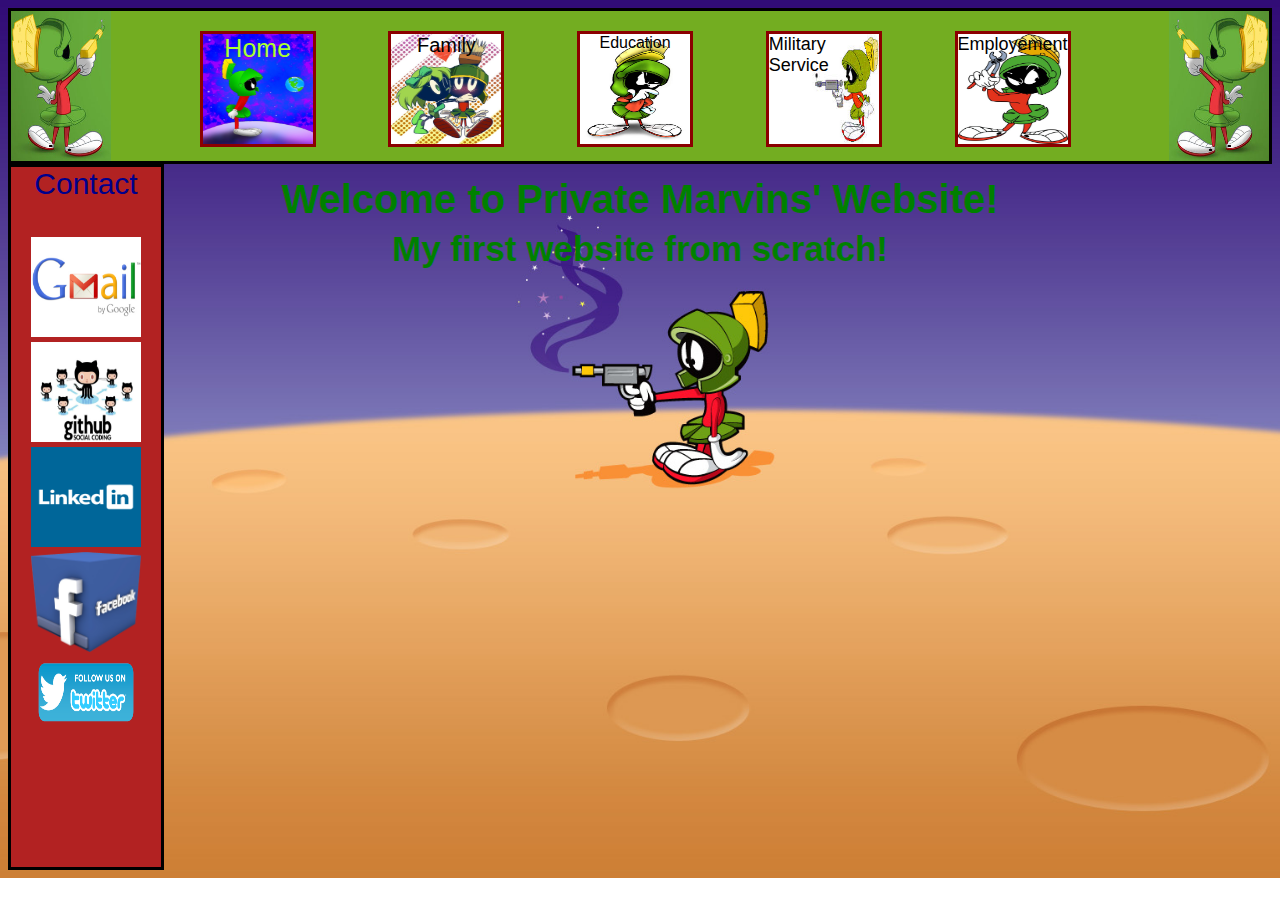
<file: Website/index.html>
<!DOCTYPE html>
<html>
    <head>
    	<link type="text/css" rel="stylesheet" href="main.css">
       <title>PrivMarv</title>
      
    </head>
    <body>
    	<div class="header">
      		<a href="index.html"><div class="home">Home</div></a>
      		<a href="family/family.html"><div class="myfamily">Family</div></a>
      		<a href="education/education.html"><div class="myeducation">Education</div></a>
      		<a href="militaryservice/militaryservice.html"><div class="myservice">Military Service</div></a>
      		<a href="employment/employment.html"><div class="myemployement">Employement</div></a>
		<div class="pic"></div><div class="pic2"></div>
			
		</div>
		
		<div class="contact">Contact<a href="mailto:privmarv@gmail.com"><div class="email"></div></a>
		<a href="https://github.com/privmarv/privmarv"><div class="github"></div></a>
		<a href="http://www.linkedin.com/in/paul-gerry-75863b134"><div class="linkedin"></div></a>
		<a href="https://www.facebook.com/wendy.gerry"><div class="facebook"></div></a>
		<a href="https://twitter.com/privmarv"><div class="twitter"></div></a>

		</div>
		<h1 class="hometitle">Welcome to Private Marvins' Website!</h1>
		<h2 class="hometitle2">My first website from scratch!</h2>
    </body>
</html>
</file>
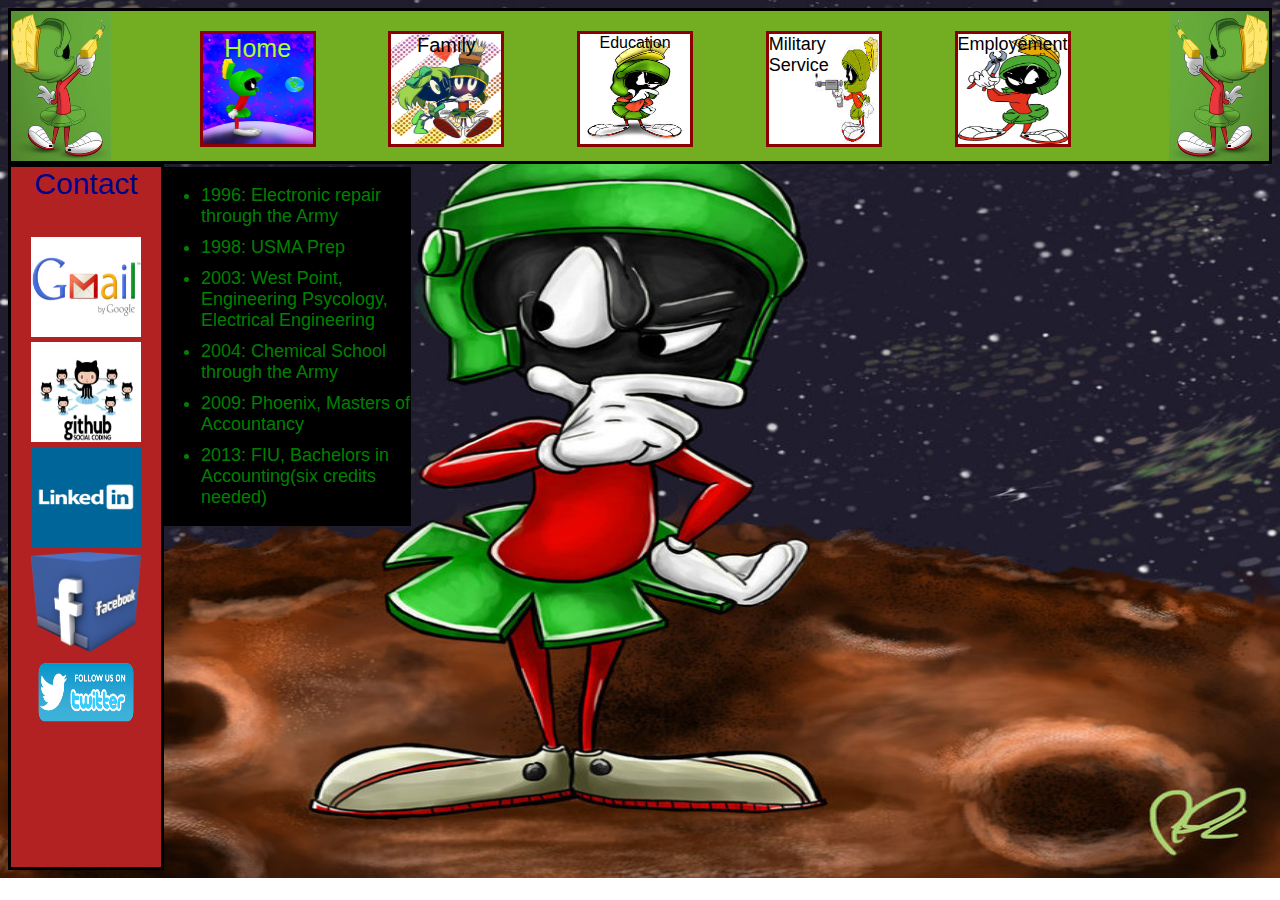
<file: Website/education/education.html>
<!DOCTYPE html>
<html>
    <head>
    	<link type="text/css" rel="stylesheet" href="education.css">
       <title>PrivMarv</title>
      
    </head>
    <body>
    <div class="header">
          <a href="../index.html"><div class="home">Home</div></a>
          <a href="../family/family.html"><div class="myfamily">Family</div></a>
          <a href="../education/education.html"><div class="myeducation">Education</div></a>
          <a href="../militaryservice/militaryservice.html"><div class="myservice">Military Service</div></a>
          <a href="../employment/employment.html"><div class="myemployement">Employement</div></a>
    <div class="pic"></div><div class="pic2"></div>
			
		</div>
		
		<div class="contact">Contact<a href="mailto:privmarv@gmail.com"><div class="email"></div></a>
		<a href="https://github.com/privmarv/privmarv"><div class="github"></div></a>
		<a href="http://www.linkedin.com/in/paul-gerry-75863b134"><div class="linkedin"></div></a>
		<a href="https://www.facebook.com/wendy.gerry"><div class="facebook"></div></a>
		<a href="https://twitter.com/privmarv"><div class="twitter"></div></a>
      <div class="text">
        <ul class="list">
          <li>1996: Electronic repair through the Army</li>
          <li>1998: USMA Prep</li>
          <li>2003: West Point, Engineering Psycology, Electrical Engineering</li>
          <li>2004: Chemical School through the Army</li>
          <li>2009: Phoenix, Masters of Accountancy</li>
          <li>2013: FIU, Bachelors in Accounting(six credits needed)</li>
        </ul>

      </div>
		</div>
    </body>
</html>
</file>
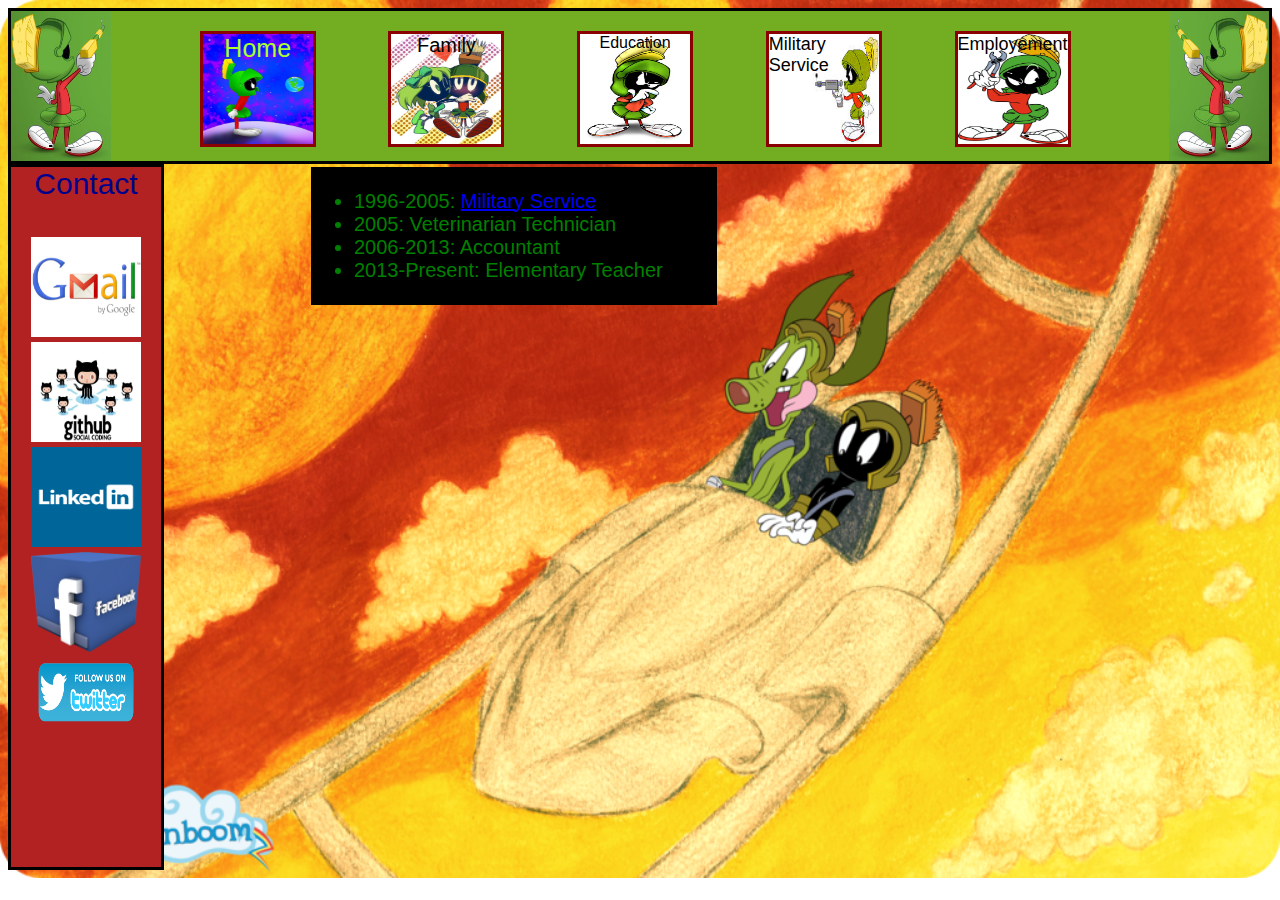
<file: Website/employment/employment.html>
<!DOCTYPE html>
<html>
    <head>
    	<link type="text/css" rel="stylesheet" href="employment.css">
       <title>PrivMarv</title>
      
    </head>
    <body>
    	<div class="header">
          <a href="../index.html"><div class="home">Home</div></a>
          <a href="../family/family.html"><div class="myfamily">Family</div></a>
          <a href="../education/education.html"><div class="myeducation">Education</div></a>
          <a href="../militaryservice/militaryservice.html"><div class="myservice">Military Service</div></a>
          <a href="../employment/employment.html"><div class="myemployement">Employement</div></a>
    <div class="pic"></div><div class="pic2"></div>
			
		</div>
		
		<div class="contact">Contact<a href="mailto:privmarv@gmail.com"><div class="email"></div></a>
		<a href="https://github.com/privmarv/privmarv"><div class="github"></div></a>
		<a href="http://www.linkedin.com/in/paul-gerry-75863b134"><div class="linkedin"></div></a>
		<a href="https://www.facebook.com/wendy.gerry"><div class="facebook"></div></a>
		<a href="https://twitter.com/privmarv"><div class="twitter"></div></a>
      <div class="text">
        <ul class="list">
          <li>1996-2005: <a href="../militaryservice/militaryservice.html">Military Service</a></li>
          <li>2005: Veterinarian Technician</li>
          <li>2006-2013: Accountant</li>
          <li>2013-Present: Elementary Teacher</li>
        </ul>

      </div>
		</div>
    </body>
</html>
</file>
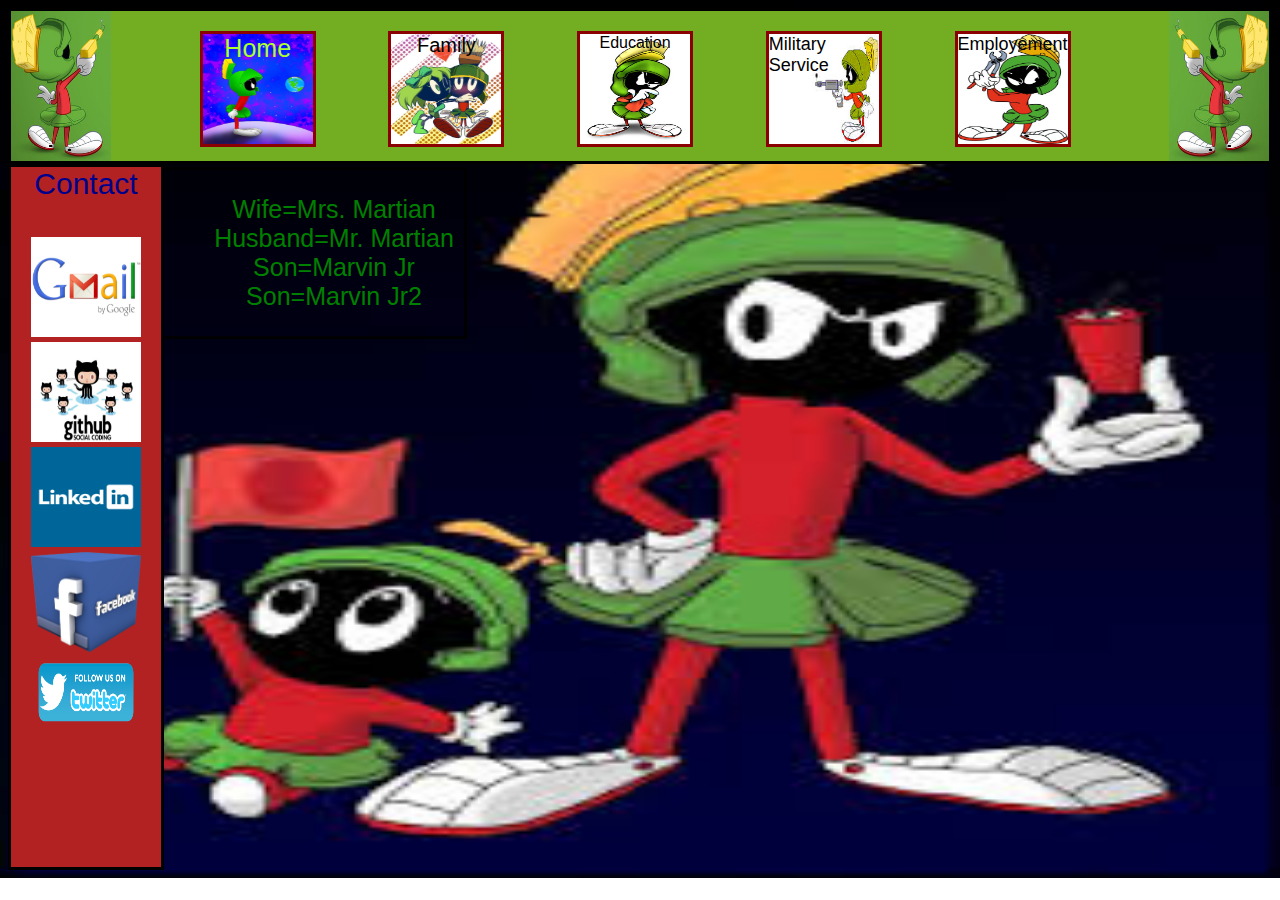
<file: Website/family/family.html>
<!DOCTYPE html>
<html>
    <head>
    	<link type="text/css" rel="stylesheet" href="family.css">
       <title>PrivMarv</title>
      
    </head>
    <body>
    	<div class="header">
      		<a href="../index.html"><div class="home">Home</div></a>
      		<a href="family.html"><div class="myfamily">Family</div></a>
      		<a href="../education/education.html"><div class="myeducation">Education</div></a>
      		<a href="../militaryservice/militaryservice.html"><div class="myservice">Military Service</div></a>
      		<a href="../employment/employment.html"><div class="myemployement">Employement</div></a>
		<div class="pic"></div><div class="pic2"></div>
			
		</div>
		
		<div class="contact">Contact<a href="mailto:privmarv@gmail.com"><div class="email"></div></a>
		<a href="https://github.com/privmarv/privmarv"><div class="github"></div></a>
		<a href="http://www.linkedin.com/in/paul-gerry-75863b134"><div class="linkedin"></div></a>
		<a href="https://www.facebook.com/wendy.gerry"><div class="facebook"></div></a>
		<a href="https://twitter.com/privmarv"><div class="twitter"></div></a>
      <div class="text">
        <ul class="list">
          <li>Wife=Mrs. Martian</li>
          <li>Husband=Mr. Martian</li>
          <li>Son=Marvin Jr</li>
          <li>Son=Marvin Jr2</li>
        </ul>

      </div>
		</div>
    </body>
</html>
</file>
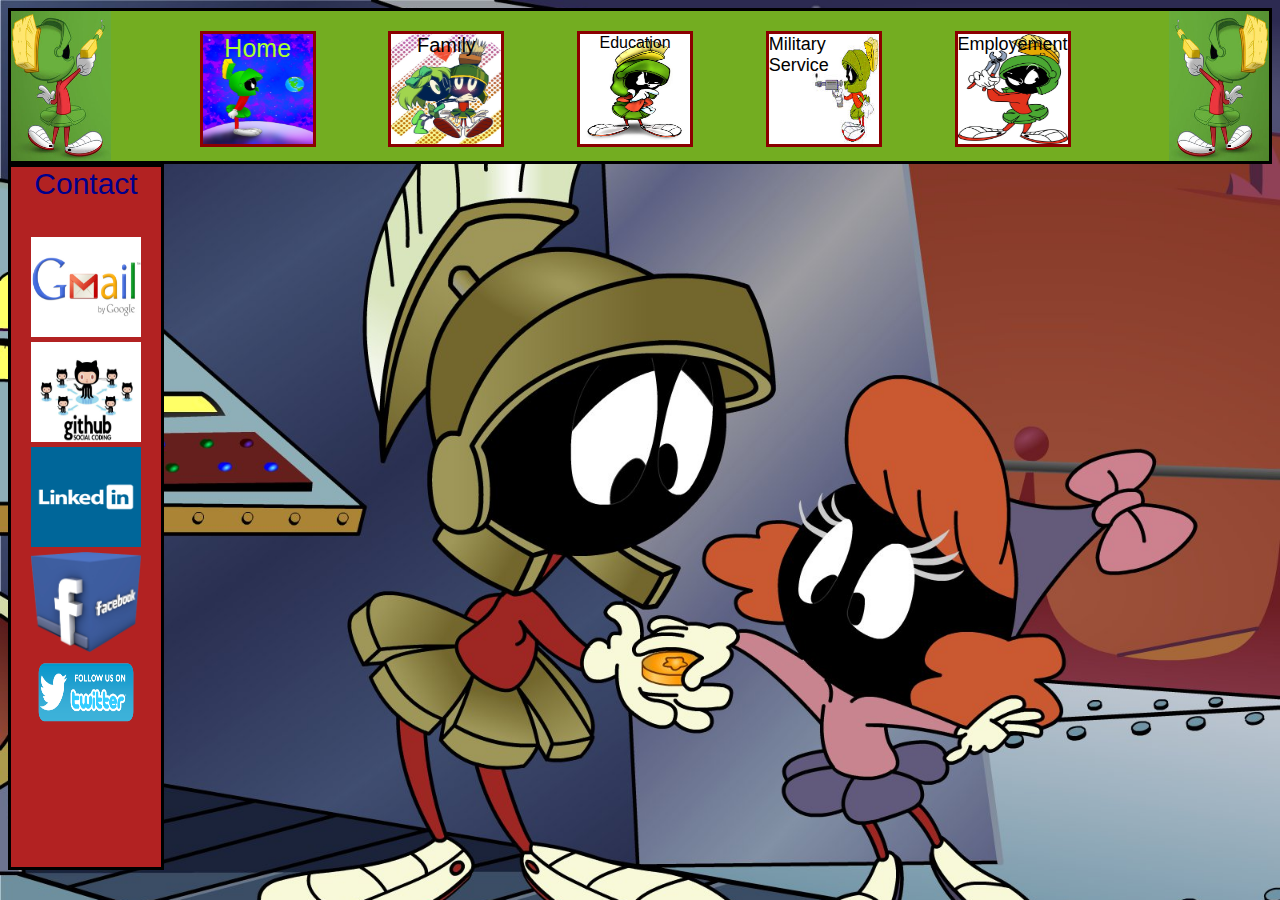
<file: Website/military service/militaryservice.html>
<!DOCTYPE html>
<html>
    <head>
    	<link type="text/css" rel="stylesheet" href="militaryservice.css">
       <title>PrivMarv</title>
      
    </head>
    <body>
    	<div class="header">
      		<a href="../index.html"><div class="home">Home</div></a>
      		<a href="family/family.html"><div class="myfamily">Family</div></a>
      		<a href="education/education.html"><div class="myeducation">Education</div></a>
      		<a href="service/service.html"><div class="myservice">Military Service</div></a>
      		<a href="employment/employment.html"><div class="myemployement">Employement</div></a>
		<div class="pic"></div><div class="pic2"></div>
			
		</div>
		
		<div class="contact">Contact<a href="mailto:privmarv@gmail.com"><div class="email"></div></a>
		<a href="https://github.com/privmarv/privmarv"><div class="github"></div></a>
		<a href="http://www.linkedin.com/in/paul-gerry-75863b134"><div class="linkedin"></div></a>
		<a href="https://www.facebook.com/wendy.gerry"><div class="facebook"></div></a>
		<a href="https://twitter.com/privmarv"><div class="twitter"></div></a>

		</div>
    </body>
</html>
</file>
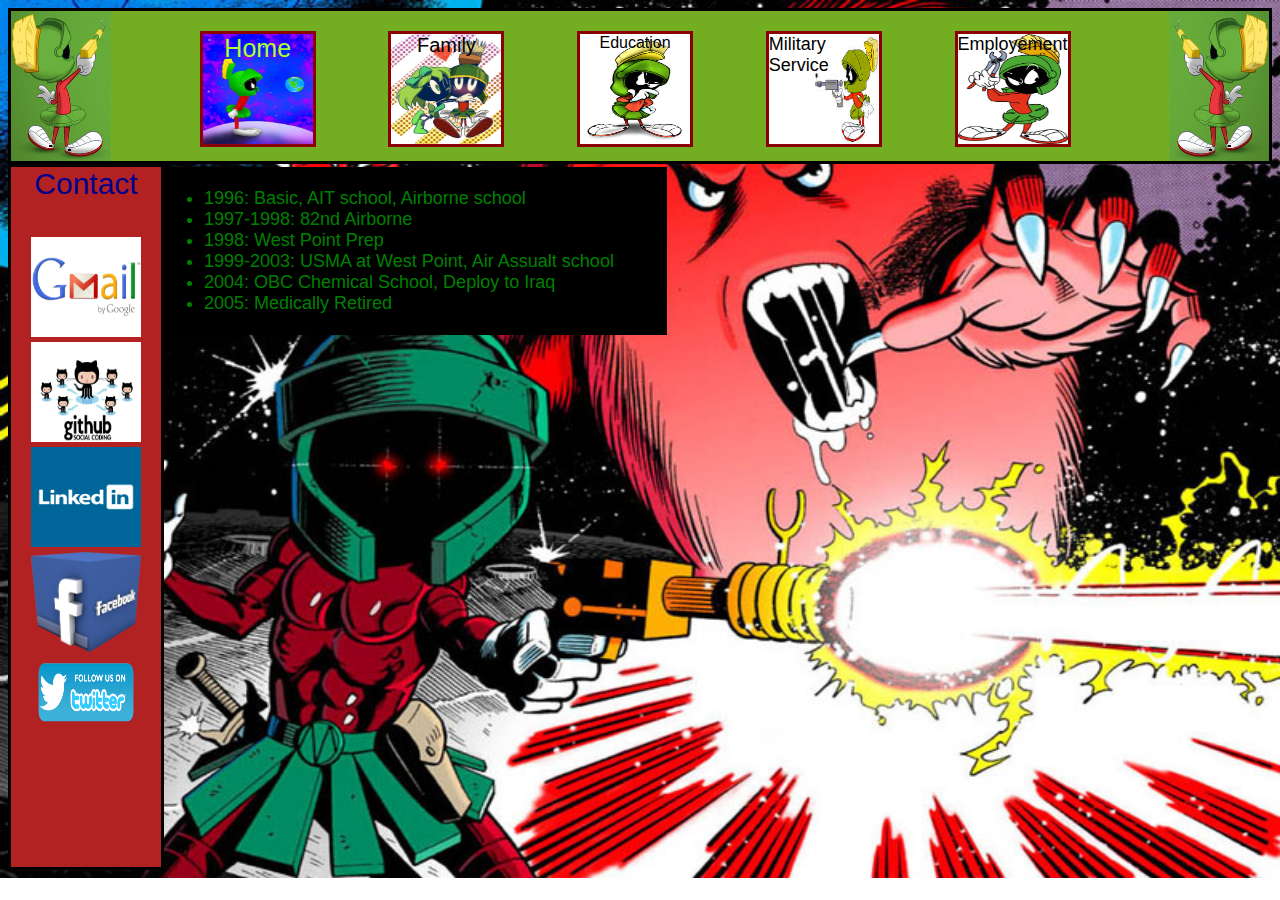
<file: Website/militaryservice/militaryservice.html>
<!DOCTYPE html>
<html>
    <head>
    	<link type="text/css" rel="stylesheet" href="militaryservice.css">
       <title>PrivMarv</title>
      
    </head>
    <body>
    	<div class="header">
          <a href="../index.html"><div class="home">Home</div></a>
          <a href="../family/family.html"><div class="myfamily">Family</div></a>
          <a href="../education/education.html"><div class="myeducation">Education</div></a>
          <a href="../militaryservice/militaryservice.html"><div class="myservice">Military Service</div></a>
          <a href="../employment/employment.html"><div class="myemployement">Employement</div></a>
    <div class="pic"></div><div class="pic2"></div>
			
		</div>
		
		<div class="contact">Contact<a href="mailto:privmarv@gmail.com"><div class="email"></div></a>
		<a href="https://github.com/privmarv/privmarv"><div class="github"></div></a>
		<a href="http://www.linkedin.com/in/paul-gerry-75863b134"><div class="linkedin"></div></a>
		<a href="https://www.facebook.com/wendy.gerry"><div class="facebook"></div></a>
		<a href="https://twitter.com/privmarv"><div class="twitter"></div></a>
      <div class="text">
        <ul class="list">
          <li>1996: Basic, AIT school, Airborne school</li>
          <li>1997-1998: 82nd Airborne</li>
          <li>1998: West Point Prep</li>
          <li>1999-2003: USMA at West Point, Air Assualt school</li>
          <li>2004: OBC Chemical School, Deploy to Iraq</li>
          <li>2005: Medically Retired</li>
        </ul>

      </div>
		</div>
    </body>
</html>
</file>
<file: Website/main.css>
body {
	background: url("images/background1.jpg") no-repeat;
	background-size: cover;
}

div {
	margin: 0;
	padding: 0;
}
.header {
	background: #73AD21;
	position: relative;
	width: cover;
	height:	150px;
	border: 3px solid black;
}
.pic {
	background: url("images/marvinleft.jpg") no-repeat;
	/*background: crimson;*/
	
	position: absolute;
	top: 0;
	left: 0;
	width: 100px;
	height: 150px;
	background-size: 100% 100%;
	/*border: 3px solid #73AD21;*/
}
.home {
	background: url("images/marvinhome2.jpg") no-repeat;
	position: absolute;
	top: 20px;
	left: 15%;
	bottom: 20px;
	width: 110px;
	height: 110px;
	border: 3px solid darkred;
	background-size: 100% 100%;
	font-family: "Comic Sans MS", cursive, sans-serif;
	color: greenyellow;
	font-size: 25px;
	text-align: center;

}
.myfamily {
	background: url("images/marvinfamily2.jpg") no-repeat;
	position: absolute;
	top: 20px;
	left: 30%;
	bottom: 20px;
	width: 110px;
	height: 110px;
	border: 3px solid darkred;
	background-size: 100% 100%;
	font-family: "Comic Sans MS", cursive, sans-serif;
	color: black;
	font-size: 20px;
	text-align: center;

}
.myeducation {
	background: url("images/marvinthink2.jpg") no-repeat;
	position: absolute;
	top: 20px;
	left: 45%;
	bottom: 20px;
	width: 110px;
	height: 110px;
	border: 3px solid darkred;
	background-size: 100% 100%;
	font-family: "Comic Sans MS", cursive, sans-serif;
	color: black;
	font-size: 16px;
	text-align: center;

}
.myservice{
	background: url("images/marvinmilitary2.jpeg") no-repeat;
	position: absolute;
	top: 20px;
	left: 60%;
	bottom: 20px;
	width: 110px;
	height: 110px;
	border: 3px solid darkred;
	background-size: 100% 100%;
	font-family: "Comic Sans MS", cursive, sans-serif;
	color: black;
	font-size: 18px;
	text-align: left;

}
.myemployement {
	background: url("images/marvinjob.jpg") no-repeat;
	position: absolute;
	top: 20px;
	left: 75%;
	bottom: 20px;
	width: 110px;
	height: 110px;
	border: 3px solid darkred;
	background-size: 100% 100%;
	font-family: "Comic Sans MS", cursive, sans-serif;
	color: black;
	font-size: 18px;
	text-align: justify;

}
.pic2 {
	background: url("images/marvinright.jpg") no-repeat;
	/*background: crimson;*/
	
	position: absolute;
	top: 0px;
	right: 0px;
	width: 100px;
	height: 150px;
	background-size: 100% 100%;
}
.contact {
	background: firebrick;
	position: relative;
	width: 150px;
	height:	700px;
	border: 3px solid black;
	font-family: "Comic Sans MS", cursive, sans-serif;
	color: darkblue;
	font-size: 30px;
	text-align: center;
}
.email {
	background: url("images/gmail.jpg") no-repeat;
	position: absolute;
	top: 10%;
	left: 20px;
	width: 110px;
	height: 100px;
	/*border: 3px solid darkred;*/
	background-size: 100% 100%;

}
.github {
	background: url("images/github.jpg") no-repeat;
	position: absolute;
	top: 25%;
	left: 20px;
	width: 110px;
	height: 100px;
	/*border: 3px solid darkred;*/
	background-size: 100% 100%;

}
.linkedin {
background: url("images/linkedin.png") no-repeat;
	position: absolute;
	top: 40%;
	left: 20px;
	width: 110px;
	height: 100px;
	/*border: 3px solid darkred;*/
	background-size: 100% 100%;
}
.facebook {
background: url("images/facebook.png") no-repeat;
	position: absolute;
	top: 55%;
	left: 20px;
	width: 110px;
	height: 100px;
	/*border: 3px solid darkred;*/
	background-size: 100% 100%;
}
.twitter {
background: url("images/twitter.png") no-repeat;
	position: absolute;
	top: 68%;
	left: 20px;
	width: 110px;
	height: 100px;
	/*border: 3px solid darkred;*/
	background-size: 100% 100%;
}
.hometitle {
	position: absolute;
	top: 150px;
	left: 200px;
	right: 200px;
	font-family: "Comic Sans MS", cursive, sans-serif;
	color: green;
	font-size: 40px;
	text-align: center;
}
.hometitle2 {
	position: absolute;
	top: 200px;
	left: 200px;
	right: 200px;
	font-family: "Comic Sans MS", cursive, sans-serif;
	color: green;
	font-size: 35px;
	text-align: center;
}
</file>
<file: Website/education/education.css>
body {
	background: url("../images/marvthink.jpg") no-repeat;
	background-size: 100% 100%;
}

div {
	margin: 0;
	padding: 0;
}
.header {
	background: #73AD21;
	position: relative;
	width: cover;
	height:	150px;
	border: 3px solid black;
}
.pic {
	background: url("../images/marvinleft.jpg") no-repeat;
	/*background: crimson;*/
	
	position: absolute;
	top: 0;
	left: 0;
	width: 100px;
	height: 150px;
	background-size: 100% 100%;
	/*border: 3px solid #73AD21;*/
}
.home {
	background: url("../images/marvinhome2.jpg") no-repeat;
	position: absolute;
	top: 20px;
	left: 15%;
	bottom: 20px;
	width: 110px;
	height: 110px;
	border: 3px solid darkred;
	background-size: 100% 100%;
	font-family: "Comic Sans MS", cursive, sans-serif;
	color: greenyellow;
	font-size: 25px;
	text-align: center;

}
.myfamily {
	background: url("../images/marvinfamily2.jpg") no-repeat;
	position: absolute;
	top: 20px;
	left: 30%;
	bottom: 20px;
	width: 110px;
	height: 110px;
	border: 3px solid darkred;
	background-size: 100% 100%;
	font-family: "Comic Sans MS", cursive, sans-serif;
	color: black;
	font-size: 20px;
	text-align: center;

}
.myeducation {
	background: url("../images/marvinthink2.jpg") no-repeat;
	position: absolute;
	top: 20px;
	left: 45%;
	bottom: 20px;
	width: 110px;
	height: 110px;
	border: 3px solid darkred;
	background-size: 100% 100%;
	font-family: "Comic Sans MS", cursive, sans-serif;
	color: black;
	font-size: 16px;
	text-align: center;

}
.myservice{
	background: url("../images/marvinmilitary2.jpeg") no-repeat;
	position: absolute;
	top: 20px;
	left: 60%;
	bottom: 20px;
	width: 110px;
	height: 110px;
	border: 3px solid darkred;
	background-size: 100% 100%;
	font-family: "Comic Sans MS", cursive, sans-serif;
	color: black;
	font-size: 18px;
	text-align: left;

}
.myemployement {
	background: url("../images/marvinjob.jpg") no-repeat;
	position: absolute;
	top: 20px;
	left: 75%;
	bottom: 20px;
	width: 110px;
	height: 110px;
	border: 3px solid darkred;
	background-size: 100% 100%;
	font-family: "Comic Sans MS", cursive, sans-serif;
	color: black;
	font-size: 18px;
	text-align: justify;

}
.pic2 {
	background: url("../images/marvinright.jpg") no-repeat;
	/*background: crimson;*/
	
	position: absolute;
	top: 0px;
	right: 0px;
	width: 100px;
	height: 150px;
	background-size: 100% 100%;
}
.contact {
	background: firebrick;
	position: relative;
	width: 150px;
	height:	700px;
	border: 3px solid black;
	font-family: "Comic Sans MS", cursive, sans-serif;
	color: darkblue;
	font-size: 30px;
	text-align: center;
}
.email {
	background: url("../images/gmail.jpg") no-repeat;
	position: absolute;
	top: 10%;
	left: 20px;
	width: 110px;
	height: 100px;
	/*border: 3px solid darkred;*/
	background-size: 100% 100%;

}
.github {
	background: url("../images/github.jpg") no-repeat;
	position: absolute;
	top: 25%;
	left: 20px;
	width: 110px;
	height: 100px;
	/*border: 3px solid darkred;*/
	background-size: 100% 100%;

}
.linkedin {
background: url("../images/linkedin.png") no-repeat;
	position: absolute;
	top: 40%;
	left: 20px;
	width: 110px;
	height: 100px;
	/*border: 3px solid darkred;*/
	background-size: 100% 100%;
}
.facebook {
background: url("../images/facebook.png") no-repeat;
	position: absolute;
	top: 55%;
	left: 20px;
	width: 110px;
	height: 100px;
	/*border: 3px solid darkred;*/
	background-size: 100% 100%;
}
.twitter {
background: url("../images/twitter.png") no-repeat;
	position: absolute;
	top: 68%;
	left: 20px;
	width: 110px;
	height: 100px;
	/*border: 3px solid darkred;*/
	background-size: 100% 100%;
}
.hometitle {
	position: absolute;
	top: 150px;
	left: 200px;
	right: 200px;
	font-family: "Comic Sans MS", cursive, sans-serif;
	color: green;
	font-size: 40px;
	text-align: center;
}
.hometitle2 {
	position: absolute;
	top: 200px;
	left: 200px;
	right: 200px;
	font-family: "Comic Sans MS", cursive, sans-serif;
	color: green;
	font-size: 35px;
	text-align: center;
}
.text {
	position: absolute;
	top: 0px;
	left: 150px;
	width: 250px;
	font-family: "Comic Sans MS", cursive, sans-serif;
	color: green;
	font-size: 18px;
	text-align: left;
	/*border: 3px solid black;*/
	background-color: black;
	}
	li:not(:last-child) {
    margin-bottom: 10px;
}
</file>
<file: Website/employment/employment.css>
body {
	background: url("../images/employ2.png") no-repeat;
	background-size: 100% 100%;
}

div {
	margin: 0;
	padding: 0;
}
.header {
	background: #73AD21;
	position: relative;
	width: cover;
	height:	150px;
	border: 3px solid black;
}
.pic {
	background: url("../images/marvinleft.jpg") no-repeat;
	/*background: crimson;*/
	
	position: absolute;
	top: 0;
	left: 0;
	width: 100px;
	height: 150px;
	background-size: 100% 100%;
	/*border: 3px solid #73AD21;*/
}
.home {
	background: url("../images/marvinhome2.jpg") no-repeat;
	position: absolute;
	top: 20px;
	left: 15%;
	bottom: 20px;
	width: 110px;
	height: 110px;
	border: 3px solid darkred;
	background-size: 100% 100%;
	font-family: "Comic Sans MS", cursive, sans-serif;
	color: greenyellow;
	font-size: 25px;
	text-align: center;

}
.myfamily {
	background: url("../images/marvinfamily2.jpg") no-repeat;
	position: absolute;
	top: 20px;
	left: 30%;
	bottom: 20px;
	width: 110px;
	height: 110px;
	border: 3px solid darkred;
	background-size: 100% 100%;
	font-family: "Comic Sans MS", cursive, sans-serif;
	color: black;
	font-size: 20px;
	text-align: center;

}
.myeducation {
	background: url("../images/marvinthink2.jpg") no-repeat;
	position: absolute;
	top: 20px;
	left: 45%;
	bottom: 20px;
	width: 110px;
	height: 110px;
	border: 3px solid darkred;
	background-size: 100% 100%;
	font-family: "Comic Sans MS", cursive, sans-serif;
	color: black;
	font-size: 16px;
	text-align: center;

}
.myservice{
	background: url("../images/marvinmilitary2.jpeg") no-repeat;
	position: absolute;
	top: 20px;
	left: 60%;
	bottom: 20px;
	width: 110px;
	height: 110px;
	border: 3px solid darkred;
	background-size: 100% 100%;
	font-family: "Comic Sans MS", cursive, sans-serif;
	color: black;
	font-size: 18px;
	text-align: left;

}
.myemployement {
	background: url("../images/marvinjob.jpg") no-repeat;
	position: absolute;
	top: 20px;
	left: 75%;
	bottom: 20px;
	width: 110px;
	height: 110px;
	border: 3px solid darkred;
	background-size: 100% 100%;
	font-family: "Comic Sans MS", cursive, sans-serif;
	color: black;
	font-size: 18px;
	text-align: justify;

}
.pic2 {
	background: url("../images/marvinright.jpg") no-repeat;
	/*background: crimson;*/
	
	position: absolute;
	top: 0px;
	right: 0px;
	width: 100px;
	height: 150px;
	background-size: 100% 100%;
}
.contact {
	background: firebrick;
	position: relative;
	width: 150px;
	height:	700px;
	border: 3px solid black;
	font-family: "Comic Sans MS", cursive, sans-serif;
	color: darkblue;
	font-size: 30px;
	text-align: center;
}
.email {
	background: url("../images/gmail.jpg") no-repeat;
	position: absolute;
	top: 10%;
	left: 20px;
	width: 110px;
	height: 100px;
	/*border: 3px solid darkred;*/
	background-size: 100% 100%;

}
.github {
	background: url("../images/github.jpg") no-repeat;
	position: absolute;
	top: 25%;
	left: 20px;
	width: 110px;
	height: 100px;
	/*border: 3px solid darkred;*/
	background-size: 100% 100%;

}
.linkedin {
background: url("../images/linkedin.png") no-repeat;
	position: absolute;
	top: 40%;
	left: 20px;
	width: 110px;
	height: 100px;
	/*border: 3px solid darkred;*/
	background-size: 100% 100%;
}
.facebook {
background: url("../images/facebook.png") no-repeat;
	position: absolute;
	top: 55%;
	left: 20px;
	width: 110px;
	height: 100px;
	/*border: 3px solid darkred;*/
	background-size: 100% 100%;
}
.twitter {
background: url("../images/twitter.png") no-repeat;
	position: absolute;
	top: 68%;
	left: 20px;
	width: 110px;
	height: 100px;
	/*border: 3px solid darkred;*/
	background-size: 100% 100%;
}
.hometitle {
	position: absolute;
	top: 150px;
	left: 200px;
	right: 200px;
	font-family: "Comic Sans MS", cursive, sans-serif;
	color: green;
	font-size: 40px;
	text-align: center;
}
.hometitle2 {
	position: absolute;
	top: 200px;
	left: 200px;
	right: 200px;
	font-family: "Comic Sans MS", cursive, sans-serif;
	color: green;
	font-size: 35px;
	text-align: center;
}
.text {
	position: absolute;
	top: 0px;
	left: 300px;
	width: 400px;
	font-family: "Comic Sans MS", cursive, sans-serif;
	color: green;
	font-size: 20px;
	text-align: left;
	border: 3px solid black;
	background-color: black;
}
</file>
<file: Website/family/family.css>
body {
	background: url("../images/marvinfamily.jpeg") no-repeat;
	background-size: 100% 100%;
}

div {
	margin: 0;
	padding: 0;
}
.header {
	background: #73AD21;
	position: relative;
	width: cover;
	height:	150px;
	border: 3px solid black;
}
.pic {
	background: url("../images/marvinleft.jpg") no-repeat;
	/*background: crimson;*/
	
	position: absolute;
	top: 0;
	left: 0;
	width: 100px;
	height: 150px;
	background-size: 100% 100%;
	/*border: 3px solid #73AD21;*/
}
.home {
	background: url("../images/marvinhome2.jpg") no-repeat;
	position: absolute;
	top: 20px;
	left: 15%;
	bottom: 20px;
	width: 110px;
	height: 110px;
	border: 3px solid darkred;
	background-size: 100% 100%;
	font-family: "Comic Sans MS", cursive, sans-serif;
	color: greenyellow;
	font-size: 25px;
	text-align: center;

}
.myfamily {
	background: url("../images/marvinfamily2.jpg") no-repeat;
	position: absolute;
	top: 20px;
	left: 30%;
	bottom: 20px;
	width: 110px;
	height: 110px;
	border: 3px solid darkred;
	background-size: 100% 100%;
	font-family: "Comic Sans MS", cursive, sans-serif;
	color: black;
	font-size: 20px;
	text-align: center;

}
.myeducation {
	background: url("../images/marvinthink2.jpg") no-repeat;
	position: absolute;
	top: 20px;
	left: 45%;
	bottom: 20px;
	width: 110px;
	height: 110px;
	border: 3px solid darkred;
	background-size: 100% 100%;
	font-family: "Comic Sans MS", cursive, sans-serif;
	color: black;
	font-size: 16px;
	text-align: center;

}
.myservice{
	background: url("../images/marvinmilitary2.jpeg") no-repeat;
	position: absolute;
	top: 20px;
	left: 60%;
	bottom: 20px;
	width: 110px;
	height: 110px;
	border: 3px solid darkred;
	background-size: 100% 100%;
	font-family: "Comic Sans MS", cursive, sans-serif;
	color: black;
	font-size: 18px;
	text-align: left;

}
.myemployement {
	background: url("../images/marvinjob.jpg") no-repeat;
	position: absolute;
	top: 20px;
	left: 75%;
	bottom: 20px;
	width: 110px;
	height: 110px;
	border: 3px solid darkred;
	background-size: 100% 100%;
	font-family: "Comic Sans MS", cursive, sans-serif;
	color: black;
	font-size: 18px;
	text-align: justify;

}
.pic2 {
	background: url("../images/marvinright.jpg") no-repeat;
	/*background: crimson;*/
	
	position: absolute;
	top: 0px;
	right: 0px;
	width: 100px;
	height: 150px;
	background-size: 100% 100%;
}
.contact {
	background: firebrick;
	position: relative;
	width: 150px;
	height:	700px;
	border: 3px solid black;
	font-family: "Comic Sans MS", cursive, sans-serif;
	color: darkblue;
	font-size: 30px;
	text-align: center;
}
.email {
	background: url("../images/gmail.jpg") no-repeat;
	position: absolute;
	top: 10%;
	left: 20px;
	width: 110px;
	height: 100px;
	/*border: 3px solid darkred;*/
	background-size: 100% 100%;

}
.github {
	background: url("../images/github.jpg") no-repeat;
	position: absolute;
	top: 25%;
	left: 20px;
	width: 110px;
	height: 100px;
	/*border: 3px solid darkred;*/
	background-size: 100% 100%;

}
.linkedin {
background: url("../images/linkedin.png") no-repeat;
	position: absolute;
	top: 40%;
	left: 20px;
	width: 110px;
	height: 100px;
	/*border: 3px solid darkred;*/
	background-size: 100% 100%;
}
.facebook {
background: url("../images/facebook.png") no-repeat;
	position: absolute;
	top: 55%;
	left: 20px;
	width: 110px;
	height: 100px;
	/*border: 3px solid darkred;*/
	background-size: 100% 100%;
}
.twitter {
background: url("../images/twitter.png") no-repeat;
	position: absolute;
	top: 68%;
	left: 20px;
	width: 110px;
	height: 100px;
	/*border: 3px solid darkred;*/
	background-size: 100% 100%;
}
.hometitle {
	position: absolute;
	top: 150px;
	left: 200px;
	right: 200px;
	font-family: "Comic Sans MS", cursive, sans-serif;
	color: green;
	font-size: 40px;
	text-align: center;
}
.hometitle2 {
	position: absolute;
	top: 200px;
	left: 200px;
	right: 200px;
	font-family: "Comic Sans MS", cursive, sans-serif;
	color: green;
	font-size: 35px;
	text-align: center;
}
.text {
	position: absolute;
	top: 0px;
	left: 150px;
	width: 300px;
	font-family: "Comic Sans MS", cursive, sans-serif;
	color: green;
	font-size: 25px;
	text-align: center;
	border: 3px solid black;
	/*background-color: black;*/
}
ul li {
	display: inline;
}
</file>
<file: Website/military service/militaryservice.css>
body {
	background: url("../images/familybackground.png") no-repeat;
	background-size: cover;
}

div {
	margin: 0;
	padding: 0;
}
.header {
	background: #73AD21;
	position: relative;
	width: cover;
	height:	150px;
	border: 3px solid black;
}
.pic {
	background: url("../images/marvinleft.jpg") no-repeat;
	/*background: crimson;*/
	
	position: absolute;
	top: 0;
	left: 0;
	width: 100px;
	height: 150px;
	background-size: 100% 100%;
	/*border: 3px solid #73AD21;*/
}
.home {
	background: url("../images/marvinhome2.jpg") no-repeat;
	position: absolute;
	top: 20px;
	left: 15%;
	bottom: 20px;
	width: 110px;
	height: 110px;
	border: 3px solid darkred;
	background-size: 100% 100%;
	font-family: "Comic Sans MS", cursive, sans-serif;
	color: greenyellow;
	font-size: 25px;
	text-align: center;

}
.myfamily {
	background: url("../images/marvinfamily2.jpg") no-repeat;
	position: absolute;
	top: 20px;
	left: 30%;
	bottom: 20px;
	width: 110px;
	height: 110px;
	border: 3px solid darkred;
	background-size: 100% 100%;
	font-family: "Comic Sans MS", cursive, sans-serif;
	color: black;
	font-size: 20px;
	text-align: center;

}
.myeducation {
	background: url("../images/marvinthink2.jpg") no-repeat;
	position: absolute;
	top: 20px;
	left: 45%;
	bottom: 20px;
	width: 110px;
	height: 110px;
	border: 3px solid darkred;
	background-size: 100% 100%;
	font-family: "Comic Sans MS", cursive, sans-serif;
	color: black;
	font-size: 16px;
	text-align: center;

}
.myservice{
	background: url("../images/marvinmilitary2.jpeg") no-repeat;
	position: absolute;
	top: 20px;
	left: 60%;
	bottom: 20px;
	width: 110px;
	height: 110px;
	border: 3px solid darkred;
	background-size: 100% 100%;
	font-family: "Comic Sans MS", cursive, sans-serif;
	color: black;
	font-size: 18px;
	text-align: left;

}
.myemployement {
	background: url("../images/marvinjob.jpg") no-repeat;
	position: absolute;
	top: 20px;
	left: 75%;
	bottom: 20px;
	width: 110px;
	height: 110px;
	border: 3px solid darkred;
	background-size: 100% 100%;
	font-family: "Comic Sans MS", cursive, sans-serif;
	color: black;
	font-size: 18px;
	text-align: justify;

}
.pic2 {
	background: url("../images/marvinright.jpg") no-repeat;
	/*background: crimson;*/
	
	position: absolute;
	top: 0px;
	right: 0px;
	width: 100px;
	height: 150px;
	background-size: 100% 100%;
}
.contact {
	background: firebrick;
	position: relative;
	width: 150px;
	height:	700px;
	border: 3px solid black;
	font-family: "Comic Sans MS", cursive, sans-serif;
	color: darkblue;
	font-size: 30px;
	text-align: center;
}
.email {
	background: url("../images/gmail.jpg") no-repeat;
	position: absolute;
	top: 10%;
	left: 20px;
	width: 110px;
	height: 100px;
	/*border: 3px solid darkred;*/
	background-size: 100% 100%;

}
.github {
	background: url("../images/github.jpg") no-repeat;
	position: absolute;
	top: 25%;
	left: 20px;
	width: 110px;
	height: 100px;
	/*border: 3px solid darkred;*/
	background-size: 100% 100%;

}
.linkedin {
background: url("../images/linkedin.png") no-repeat;
	position: absolute;
	top: 40%;
	left: 20px;
	width: 110px;
	height: 100px;
	/*border: 3px solid darkred;*/
	background-size: 100% 100%;
}
.facebook {
background: url("../images/facebook.png") no-repeat;
	position: absolute;
	top: 55%;
	left: 20px;
	width: 110px;
	height: 100px;
	/*border: 3px solid darkred;*/
	background-size: 100% 100%;
}
.twitter {
background: url("../images/twitter.png") no-repeat;
	position: absolute;
	top: 68%;
	left: 20px;
	width: 110px;
	height: 100px;
	/*border: 3px solid darkred;*/
	background-size: 100% 100%;
}
.hometitle {
	position: absolute;
	top: 150px;
	left: 200px;
	right: 200px;
	font-family: "Comic Sans MS", cursive, sans-serif;
	color: green;
	font-size: 40px;
	text-align: center;
}
.hometitle2 {
	position: absolute;
	top: 200px;
	left: 200px;
	right: 200px;
	font-family: "Comic Sans MS", cursive, sans-serif;
	color: green;
	font-size: 35px;
	text-align: center;
}
</file>
<file: Website/militaryservice/militaryservice.css>
body {
	background: url("../images/service.jpg") no-repeat;
	background-size: 100% 100%;
}

div {
	margin: 0;
	padding: 0;
}
.header {
	background: #73AD21;
	position: relative;
	width: cover;
	height:	150px;
	border: 3px solid black;
}
.pic {
	background: url("../images/marvinleft.jpg") no-repeat;
	/*background: crimson;*/
	
	position: absolute;
	top: 0;
	left: 0;
	width: 100px;
	height: 150px;
	background-size: 100% 100%;
	/*border: 3px solid #73AD21;*/
}
.home {
	background: url("../images/marvinhome2.jpg") no-repeat;
	position: absolute;
	top: 20px;
	left: 15%;
	bottom: 20px;
	width: 110px;
	height: 110px;
	border: 3px solid darkred;
	background-size: 100% 100%;
	font-family: "Comic Sans MS", cursive, sans-serif;
	color: greenyellow;
	font-size: 25px;
	text-align: center;

}
.myfamily {
	background: url("../images/marvinfamily2.jpg") no-repeat;
	position: absolute;
	top: 20px;
	left: 30%;
	bottom: 20px;
	width: 110px;
	height: 110px;
	border: 3px solid darkred;
	background-size: 100% 100%;
	font-family: "Comic Sans MS", cursive, sans-serif;
	color: black;
	font-size: 20px;
	text-align: center;

}
.myeducation {
	background: url("../images/marvinthink2.jpg") no-repeat;
	position: absolute;
	top: 20px;
	left: 45%;
	bottom: 20px;
	width: 110px;
	height: 110px;
	border: 3px solid darkred;
	background-size: 100% 100%;
	font-family: "Comic Sans MS", cursive, sans-serif;
	color: black;
	font-size: 16px;
	text-align: center;

}
.myservice{
	background: url("../images/marvinmilitary2.jpeg") no-repeat;
	position: absolute;
	top: 20px;
	left: 60%;
	bottom: 20px;
	width: 110px;
	height: 110px;
	border: 3px solid darkred;
	background-size: 100% 100%;
	font-family: "Comic Sans MS", cursive, sans-serif;
	color: black;
	font-size: 18px;
	text-align: left;

}
.myemployement {
	background: url("../images/marvinjob.jpg") no-repeat;
	position: absolute;
	top: 20px;
	left: 75%;
	bottom: 20px;
	width: 110px;
	height: 110px;
	border: 3px solid darkred;
	background-size: 100% 100%;
	font-family: "Comic Sans MS", cursive, sans-serif;
	color: black;
	font-size: 18px;
	text-align: justify;

}
.pic2 {
	background: url("../images/marvinright.jpg") no-repeat;
	/*background: crimson;*/
	
	position: absolute;
	top: 0px;
	right: 0px;
	width: 100px;
	height: 150px;
	background-size: 100% 100%;
}
.contact {
	background: firebrick;
	position: relative;
	width: 150px;
	height:	700px;
	border: 3px solid black;
	font-family: "Comic Sans MS", cursive, sans-serif;
	color: darkblue;
	font-size: 30px;
	text-align: center;
}
.email {
	background: url("../images/gmail.jpg") no-repeat;
	position: absolute;
	top: 10%;
	left: 20px;
	width: 110px;
	height: 100px;
	/*border: 3px solid darkred;*/
	background-size: 100% 100%;

}
.github {
	background: url("../images/github.jpg") no-repeat;
	position: absolute;
	top: 25%;
	left: 20px;
	width: 110px;
	height: 100px;
	/*border: 3px solid darkred;*/
	background-size: 100% 100%;

}
.linkedin {
background: url("../images/linkedin.png") no-repeat;
	position: absolute;
	top: 40%;
	left: 20px;
	width: 110px;
	height: 100px;
	/*border: 3px solid darkred;*/
	background-size: 100% 100%;
}
.facebook {
background: url("../images/facebook.png") no-repeat;
	position: absolute;
	top: 55%;
	left: 20px;
	width: 110px;
	height: 100px;
	/*border: 3px solid darkred;*/
	background-size: 100% 100%;
}
.twitter {
background: url("../images/twitter.png") no-repeat;
	position: absolute;
	top: 68%;
	left: 20px;
	width: 110px;
	height: 100px;
	/*border: 3px solid darkred;*/
	background-size: 100% 100%;
}
.hometitle {
	position: absolute;
	top: 150px;
	left: 200px;
	right: 200px;
	font-family: "Comic Sans MS", cursive, sans-serif;
	color: green;
	font-size: 40px;
	text-align: center;
}
.hometitle2 {
	position: absolute;
	top: 200px;
	left: 200px;
	right: 200px;
	font-family: "Comic Sans MS", cursive, sans-serif;
	color: green;
	font-size: 35px;
	text-align: center;
}
.text {
	position: absolute;
	top: 0px;
	left: 150px;
	width: 500px;
	font-family: "Comic Sans MS", cursive, sans-serif;
	color: green;
	font-size: 18px;
	text-align: left;
	border: 3px solid black;
	background-color: black;
	}
</file>
